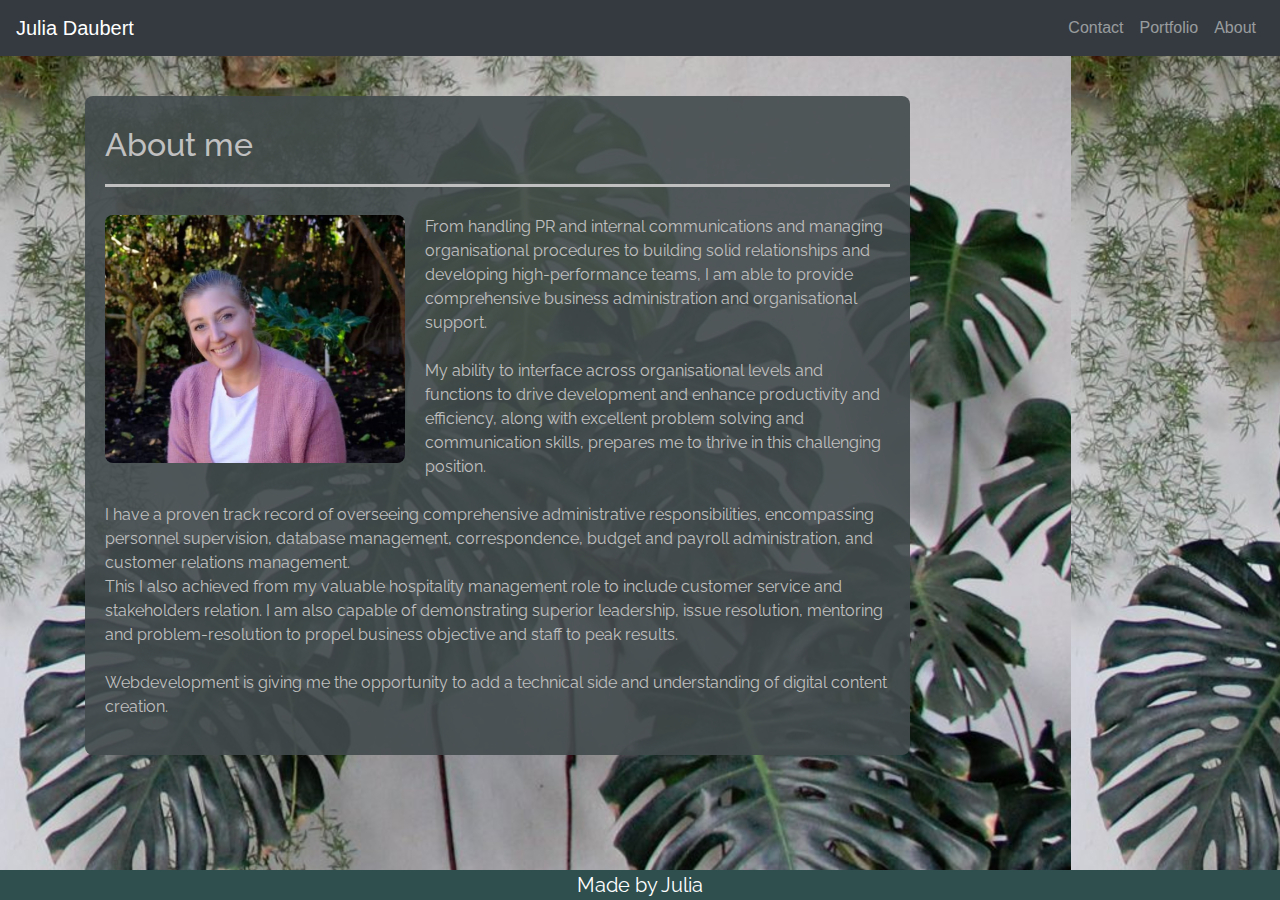
<file: index.html>
<!doctype html>
<html lang="en">

<head>
    <!-- Required meta tags -->
    <meta charset="utf-8">
    <meta name="viewport" content="width=device-width, initial-scale=1, shrink-to-fit=no">

    <!-- Bootstrap CSS -->
    <link rel="stylesheet" href="https://stackpath.bootstrapcdn.com/bootstrap/4.5.2/css/bootstrap.min.css"
        integrity="sha384-JcKb8q3iqJ61gNV9KGb8thSsNjpSL0n8PARn9HuZOnIxN0hoP+VmmDGMN5t9UJ0Z" crossorigin="anonymous"/>
    
        <!--Custom CSS-->
        <link rel="stylesheet" href="stylesheet/style.css" type="text/css"/>


    <!--Google Font Style-->
    <link href="https://fonts.googleapis.com/css2?family=Raleway:wght@300&display=swap" rel="stylesheet">


    <!--Titel of Webpage-->
    <title>Julia Daubert</title>
    <script src="https://ajax.googleapis.com/ajax/libs/jquery/3.4.1/jquery.min.js"></script>
</head>

<body>

    <!--Navigation Bar-->
    <nav class="navbar navbar-expand-lg navbar-dark bg-dark">
        <a class="navbar-brand" h1>Julia Daubert</h1>
        </a>

        <button class="navbar-toggler" type="button" data-toggle="col-mdlapse" data-target="#navbarNav"
            aria-controls="navbarNav" aria-expanded="false" aria-label="Toggle navigation">
            <span class="navbar-toggler-icon"></span>
        </button>
        <div class="collapse navbar-collapse" id="navbarNav">
            <ul class="navbar-nav ml-auto">

                <li class="nav-item">
                    <a class="nav-link" href="contact.html">Contact <span class="sr-only">(current)</span></a>
                </li>
                <li class="nav-item">
                    <a class="nav-link" href="portfolio.html">Portfolio</a>
                </li>
                <li class="nav-item">
                    <a class="nav-link" href="index.html">About</a>
                </li>

            </ul>
        </div>
    </nav>

    <!--Content About me w/ header, image and text-->
    <div class="container">
        <div class="row">

            <div class="col-md-9">
                <div class="wrapper">

                    <!--Header About Me-->
                    <div class="row">
                        <div class="col-md">
                            <h2>
                                About me
                            </h2>
                        </div>
                    </div>


                    <!--Picture and Text-->
                    <div class="row">

                        <!--Picture-->
                        <div class="col-md">

                            <p>
                                <img src="images/profilepicture.jpg" alt="Julia Daubert" class="img-fluid">

                                <!--Text About me -->

                                From handling PR and internal communications and managing organisational procedures
                                to building solid relationships and developing high-performance teams, I am able to
                                provide comprehensive business administration and organisational support.
                                <br>
                                <br>
                                My ability to interface across organisational levels and functions to drive
                                development and enhance productivity and efficiency, along with excellent problem
                                solving and communication skills, prepares me to thrive in this challenging
                                position.
                                <br>
                                <br>
                                I have a proven track record of overseeing comprehensive administrative
                                responsibilities, encompassing personnel supervision, database management,
                                correspondence, budget and payroll administration, and customer relations
                                management.
                                <br> This I also achieved from my valuable hospitality management role to include
                                customer service and stakeholders relation.
                                I am also capable of demonstrating superior leadership, issue resolution, mentoring
                                and problem-resolution to propel business objective and staff to peak results.
                                <br><br> Webdevelopment is giving me the opportunity to add a technical side and understanding of digital content creation.
                            </p>

                        </div>
                    </div>
                </div>
            </div>
        </div>
    </div>

    
    <!-- Footer -->
        <footer class="container-fluid text-center page-footer">
            Made by Julia <ion-icon name="col-mdor-wand-outline"></ion-icon>
        </footer>

    
        <script src="script.js"></script>
</body>

</html>
</file>
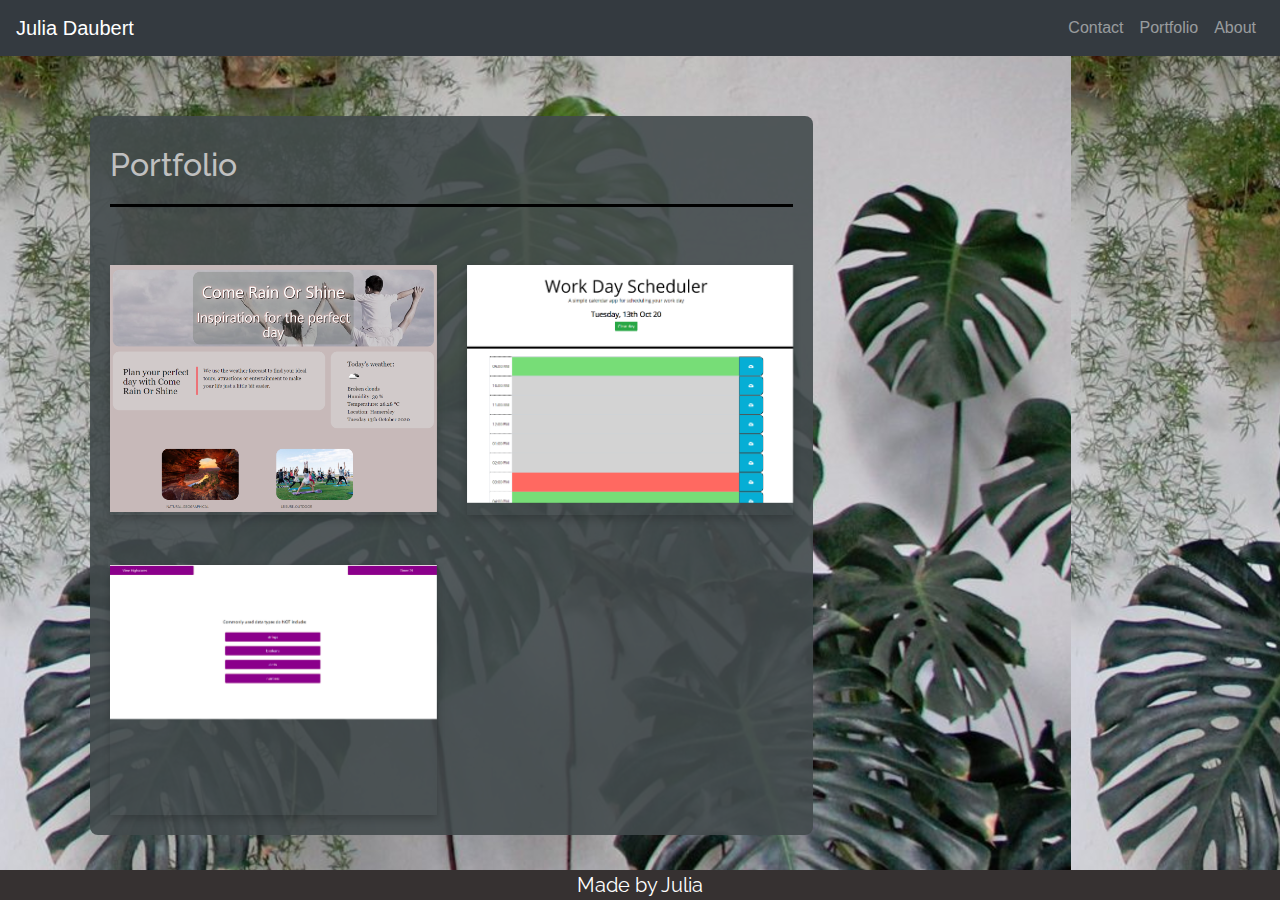
<file: portfolio.html>
<!doctype html>
<html lang="en">

<head>
    <!-- Required meta tags -->
    <meta charset="utf-8">
    <meta name="viewport" content="width=device-width, initial-scale=1, shrink-to-fit=no">

    <!-- Bootstrap CSS -->
    <link rel="stylesheet" href="https://stackpath.bootstrapcdn.com/bootstrap/4.5.2/css/bootstrap.min.css"
        integrity="sha384-JcKb8q3iqJ61gNV9KGb8thSsNjpSL0n8PARn9HuZOnIxN0hoP+VmmDGMN5t9UJ0Z" crossorigin="anonymous">

    <!--Custom CSS-->
    <link rel="stylesheet" href="stylesheet/stylecontact.css" type="text/css">

    <!--Google Font Style-->
    <link href="https://fonts.googleapis.com/css2?family=Raleway:wght@300&display=swap" rel="stylesheet">

    <!--Titel of Webpage-->
    <title>Julia Daubert- Portfolio </title>
    <script src="https://ajax.googleapis.com/ajax/libs/jquery/3.4.1/jquery.min.js"></script>
</head>


<body>

    <!--Navigation Bar-->
    <nav class="navbar navbar-expand-lg navbar-dark bg-dark">
        <a class="navbar-brand" h1>Julia Daubert</h1>
        </a>

        <button class="navbar-toggler" type="button" data-toggle="col-mdlapse" data-target="#navbarNav"
            aria-controls="navbarNav" aria-expanded="false" aria-label="Toggle navigation">
            <span class="navbar-toggler-icon"></span>
        </button>
        <div class="collapse navbar-collapse" id="navbarNav">
            <ul class="navbar-nav ml-auto">

                <li class="nav-item">
                    <a class="nav-link" href="contact.html">Contact <span class="sr-only">(current)</span></a>
                </li>
                <li class="nav-item">
                    <a class="nav-link" href="portfolio.html">Portfolio</a>
                </li>
                <li class="nav-item">
                    <a class="nav-link" href="index.html">About</a>
                </li>

            </ul>
        </div>
    </nav>



    

    <div class="container">
        <div class="row">

            
            <div class="col-md-8">
                <div class="wrapper">


                    <!--Heading Portfolio-->
                    <div class="row">
                        <div class="col-md">
                            <h2>
                                Portfolio
                            </h2>
                        </div>
                    </div>

                    <!--Image Gallery-->

                    <div class="row">
                        <div class="col-md-6 flip-card holidayplanner">
                            <div class="flip-card-inner">
                                <div class="flip-card-front">
                                    <img class="img-fluid img" id="holidayplanner" style="width:100%"
                                        src=".\images\Screenshot.png" alt="HolidayPlanner App">
                                </div>
                                <div class="flip-card-back">
                                    <h1>Holiday Planner</h1>
                                    <p>Javascript<br> CSS<br>HTML<br>JQuery<br>Materialize CSS
                                        <br>Openweather API<br>Here Places API
                                    </p>
                                </div>
                            </div>
                        </div>


                        <div class="col-md-6 flip-card dayplanner">
                            <div class="flip-card-inner">
                                <div class="flip-card-front">
                                    <img class="img-fluid img" id="dayplanner" style="width:100%" src=".\images\Scr.png"
                                        alt="Day Planner App">
                                </div>
                                <div class="flip-card-back">
                                    <h1>Day Planner</h1>
                                    <p>Javascript<br> CSS<br>HTML<br>JQuery<br>Bootstrap CSS
                                    </p>
                                </div>
                            </div>
                        </div>



                        
                            <div class="col-md-6 flip-card timedQuiz">
                                <div class="flip-card-inner">
                                    <div class="flip-card-front">
                                        <img class="img-fluid img" id="timedQuiz" style="width:100%"src=".\images\ScrTimedQuiz.png" alt="Timed Quiz">
                                    </div>
                                    <div class="flip-card-back">
                                        <h1>Timed Quiz</h1>
                                        <p>Javascript<br> CSS<br>HTML<br>JQuery<br>Bootstrap CSS
                                        </p>
                                    </div>
                                </div>
                            </div>
                        



                        </div>
                    </div>
                </div>
            </div>
    </div>

        <!-- Footer -->
        <footer class="container-fluid text-center page-footer">
            Made by Julia <ion-icon name="color-wand-outline"></ion-icon>
        </footer>
   




        <script src="script.js"></script>
</body>

</html>
</file>
<file: stylesheet/style.css>
/*CSS for Index.hmlt*/


    /* Background Image*/
    body { 
      background-image: url("../images/monstera.png"); 
  } 
  


  /* Colour and Padding for h3 */
  h2,h1
  {
    color: silver ;
    border-bottom: 3px solid silver;
    padding-bottom: 20px;
    padding-top: 10px;
    font-family: 'Raleway', sans-serif;
  }


  /* Image Layout  */
  img 
  {
    float: left;
    width: 300px; 
    height: 320px;
    border-radius: 8px;
    margin-right: 20px;
    margin-bottom: 5px;
  }


  /* Background and Style for wrapper*/
  .wrapper
  {
    background-color: rgba(66, 74, 77, 0.9);
    margin-top: 40px;
    padding: 20px;
    border-radius: 8px; 
    height: auto; 
    width: 100%;
  }


  /*Font Style for p*/
  p 
  {
    font-family: 'Raleway', sans-serif;
    padding-top: 20px;
    color: silver;
  }


   /* Footer Style and Colour*/
   .page-footer 
   {
     background-color: darkslategray;
     color: #fff;
     text-align-last: center;
     font-size: 20px;
     position: fixed;
     bottom: 0;
     font-family: 'Raleway', sans-serif;;
}
</file>
<file: stylesheet/stylecontact.css>
/* CSS Style Sheet for Portfolio and contact*/

  /* Background Image*/

    body { 
      background-image: url("../images/monstera.png");  
  } 
  
p {
  text-align: center;
}

  /* Size for h1 - Navbar */
  h1 {
    font-size: 30px;
    font-family: 'Raleway', sans-serif;
    color: silver;
  }
  
  label {
    color: silver;
  }

  /* Style inputs with type="text", select elements and textareas */
  input[type=text], select, textarea 
  {
    width: 100%; /* Full width */
    padding: 12px; /* Some padding */ 
    border: 1px solid #ccc; /* Gray border */
    border-radius: 4px; /* Rounded borders */
    box-sizing: border-box; /* Make sure that padding and width stays in place */
    margin-top: 6px; /* Add a top margin */
    margin-bottom: 16px; /* Bottom margin */
    resize: vertical /* Allow the user to vertically resize the textarea (not horizontally) */
  }
  

  /* Style the submit button with a specific background color etc */
 .btn
  {
    background-color: gray;
    color: white;
    padding: 12px 20px;
    border: none;
    border-radius: 4px;
    cursor: pointer;
  }
  

  /* When moving the mouse over the submit button, add a darker green color */
  .btn:hover 
  {
    background-color: darkslategray;
  }
  

  /* Add a background color and some padding around the form */
  .container 
  {
    border-radius: 5px;
    padding: 20px;
    padding-bottom: 20px;
  }


  /* Colour and Padding for h2 */
  h2 
  {
    color: silver ;
    border-bottom: 3px solid black;
    padding-bottom: 20px;
    padding-top: 10px;
    font-family: 'Raleway', sans-serif;
  }


  /* Background and Style for wrapper*/
  .wrapper
  {
    background-color: rgba(66, 74, 77, 0.9);
    margin-top: 40px;
    padding: 20px;
    border-radius: 8px; 
    height: auto; 
    width: 100%;
  }


    /* Footer Style and Colour*/
    .page-footer 
    {
      background-color: rgb(54, 49, 49);
      color: #fff;
      text-align-last: center;
      font-size: 20px;
      position: fixed;
      bottom: 0;
      font-family: 'Raleway', sans-serif;
 }


   /* Padding for form*/
  .form
  {
    padding-bottom: 20px;
  }



  .flip-card {
    background-color: transparent;
    width: 300px;
    height: 300px;
    perspective: 1000px;
    padding-top: 50px;
  }
  
  .flip-card-inner {
    position: relative;
    width: 100%;
    height: 100%;
    text-align: center;
    transition: transform 0.6s;
    transform-style: preserve-3d;
    box-shadow: 0 4px 8px 0 rgba(0,0,0,0.2);
  }
  
  .flip-card:hover .flip-card-inner {
    transform: rotateY(180deg);
  }
  
  .flip-card-front, .flip-card-back {
    position: absolute;
    -webkit-backface-visibility: hidden;
    backface-visibility: hidden;
  }
  

  .flip-card-back {
    background-color: rgb(49, 45, 45);
    color: silver;
    transform: rotateY(180deg);
    width: 100%;
    height: 100%;
    padding-top: 20px;
    cursor: pointer;
  }

  img {
    width: 300px;
    height: 300px;
  }
</file>
